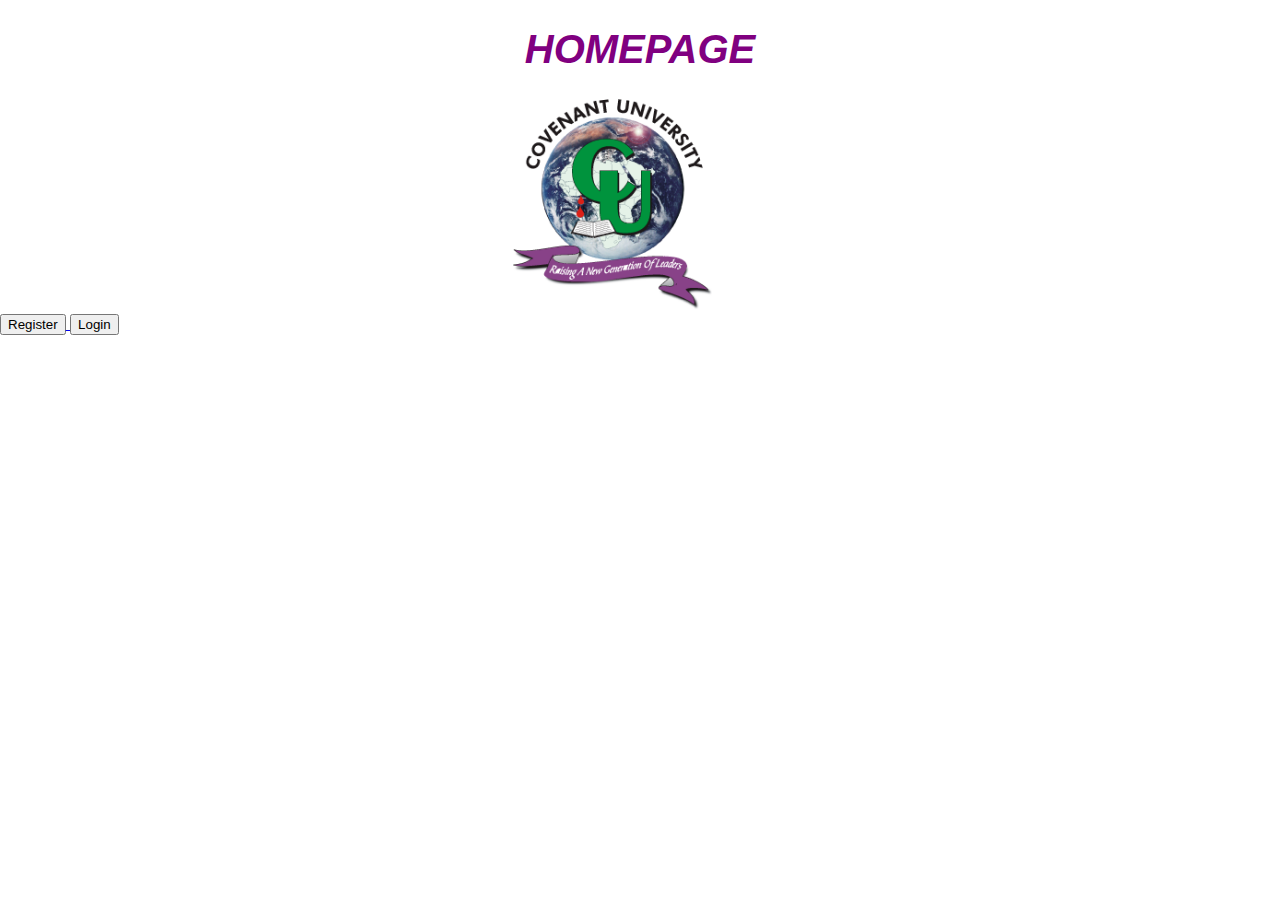
<file: index.html>
<!--

    first homepage of cu watch....
-->

<!DOCTYPE html>

<html>

        <meta charset="UTF-8">
        <meta name="keywords" content="Cu smart watch, web app, arduino, esp8266">
        <meta name="author" content="Tomoloju Victor">
        <meta name="description" content="A webapp for the cu smart watch">
        <meta name="viewport" content="width=device-width, initial-scale=1.0" >

<title>HOMEPAGE</title>

<link href="css/style.css" type="text/css" rel="stylesheet">

<body >

    <h1><i>HOMEPAGE</i></h1>

    <abbr title="Covenant University Logo">
    <img class="image" src="images/cu.png" alt="image of cu logo">
    </abbr>

    <br>

<div class="button">
    <a href="register.html" > <button>Register</button>
    </a>
    
    <a href="login.html"><button>Login</button>
    </a>
 
    </div>
 


</body>

    </html>
</file>
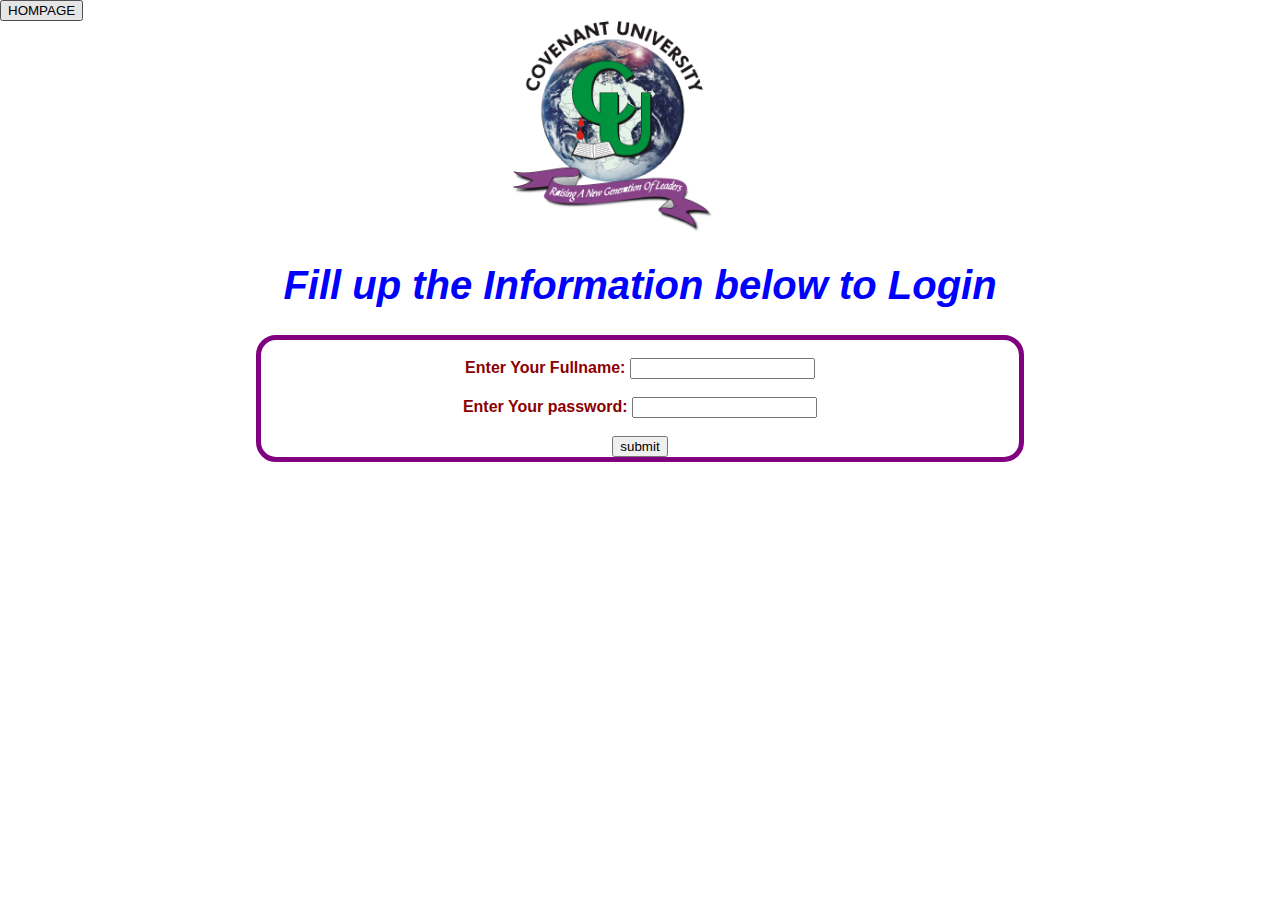
<file: login.html>
<!DOCTYPE html>

<html>

        <meta charset="UTF-8">
        <meta name="viewport" content="width=device-width, initial-scale=1.0" >

<title>LOGIN PAGE</title>

<link href="css/style.css" type="text/css" rel="stylesheet">



<body>

<div>
<a href="index.html"><button>HOMPAGE</button>
</a>
</div>

<abbr title="Covenant University Logo">
    <img class="image" src="images/cu.png" alt="image of cu logo">
    </abbr>

<h1 style="color:blue">
    <i>Fill up the Information below to Login</i>

</h1>

<form action="userpage.php" method="post">
    

<div class="details">

<br>
<b>Enter Your Fullname:</b> <input type="text" name="username" required>
<br>
<br>
<b>Enter Your password:</b> <input type="password" name="password" required>
<br>
<br>
<input type="submit" value="submit">

</div>



</form>

<?php

?>
</file>
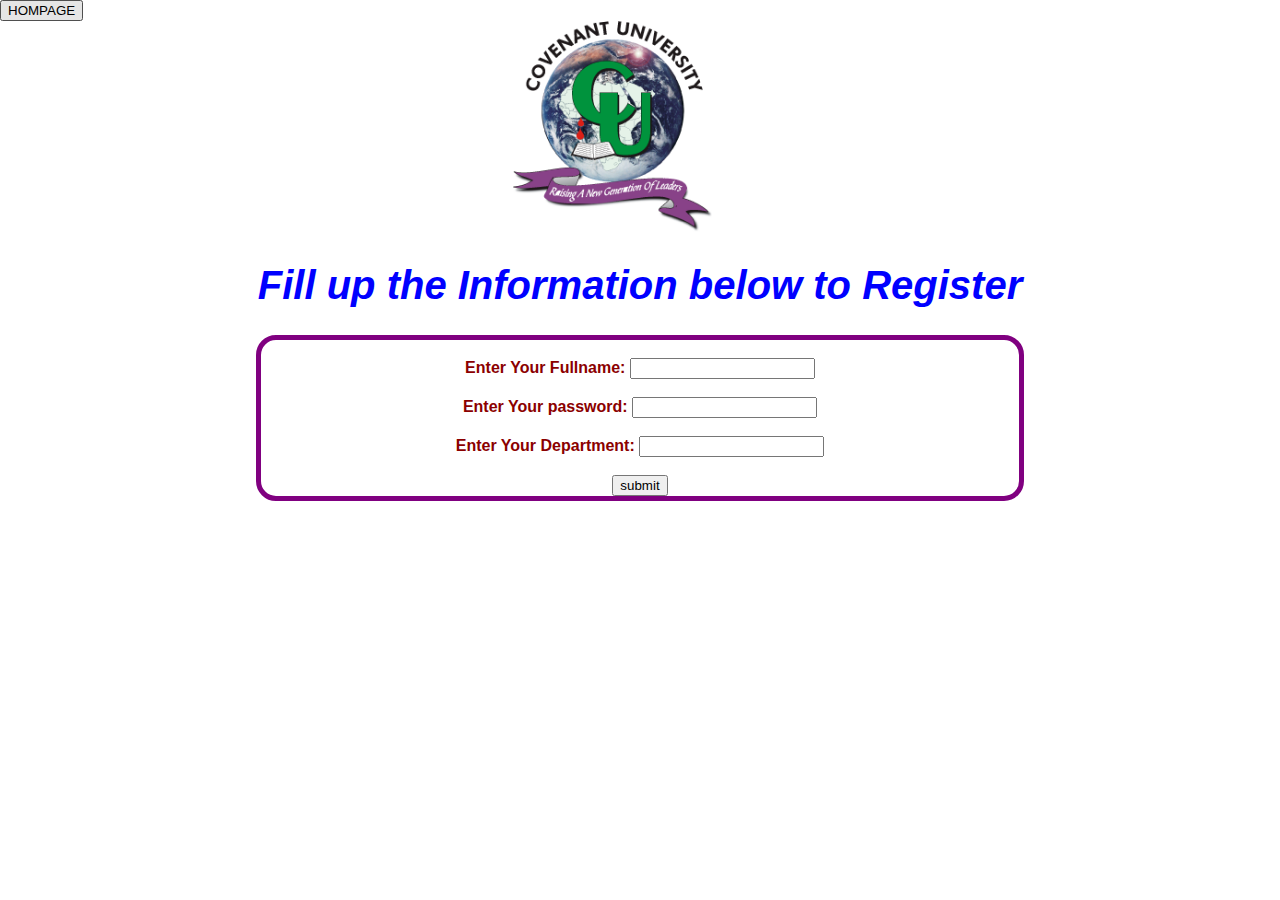
<file: register.html>
<!DOCTYPE html>

<html>

        <meta charset="UTF-8">
        <meta name="viewport" content="width=device-width, initial-scale=1.0" >
<title>REGISTRATION PAGE</title>

<link href="css/style.css" type="text/css" rel="stylesheet">


<body>

<div>
<a href="index.html"><button>HOMPAGE</button>
</a>
</div>

<abbr title="Covenant University Logo">
    <img class="image" src="images/cu.png" alt="image of cu logo">
    </abbr>

<h1 style="color:blue">
    <i>Fill up the Information below to Register</i>

</h1>
<form action="newreg.php" method="post">
    

<div class="details">

<br>
<b>Enter Your Fullname:</b> <input type="text" name="username" required>
<br>
<br>
<b>Enter Your password:</b> <input type="password" name="password" required>
<br>
<br>
<b>Enter Your Department:</b> <input type="text" name="Department" required>
<br>
<br>
<input type="submit" value="submit">

</div>

</form>


</body>

    </html>
</file>
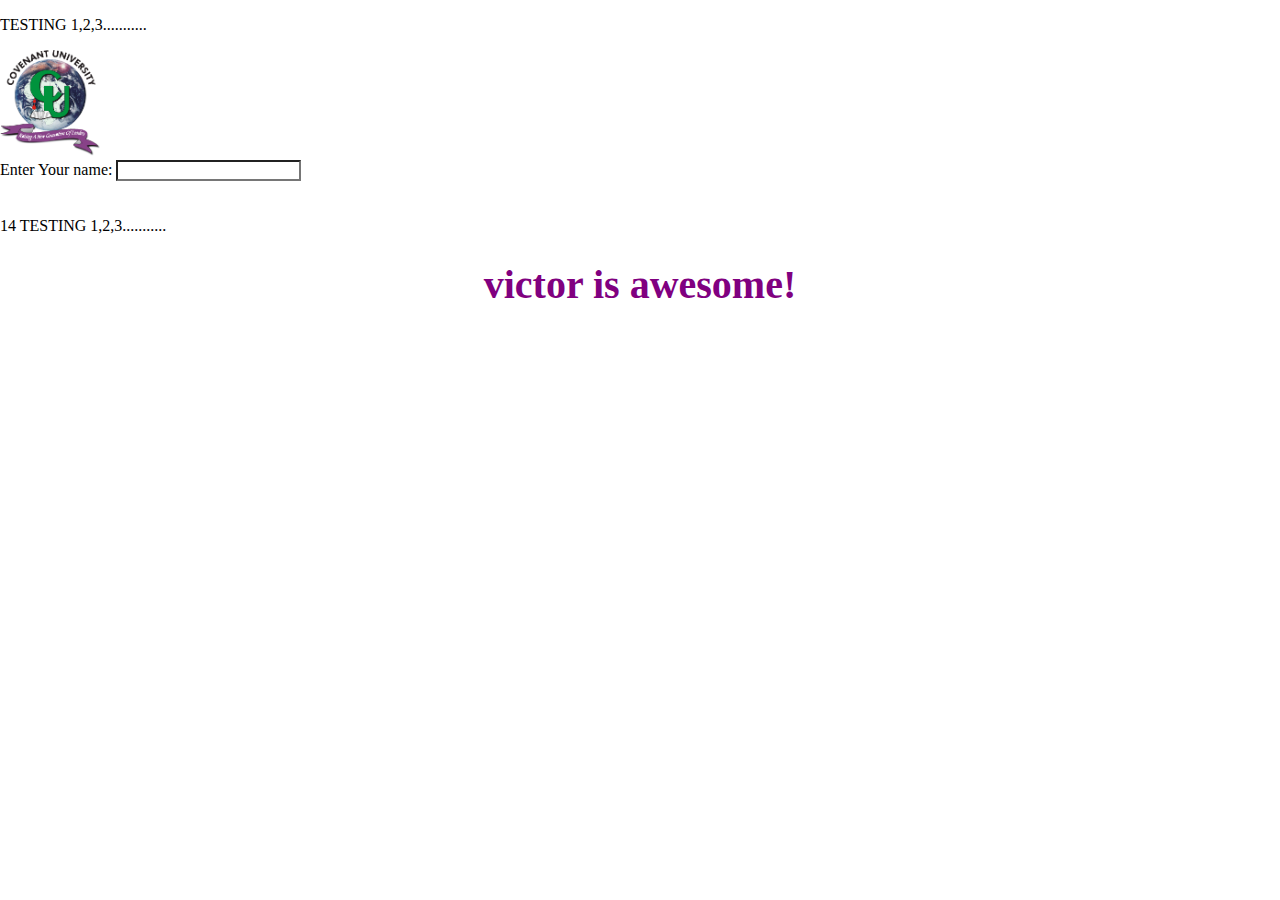
<file: javascript/test.html>
<!DOCTYPE html>

<html>

<head>

    <meta charset="UTF-8">

    <title>
            testing 
    </title>

    <link href="css/style.css" rel="stylesheet" type="text/css">
</head>

<body>

    <p>
    TESTING 1,2,3...........
    </p>

    

<img src="cu.png" width="100" >

<br>

<form action="#">
<label>
Enter Your name:
<input type="text"   id="te" class="tee" name="text" onfocus="fo();" onblur="bl();">

</label>
</form>
<br>
<br>

<script>

    function fo () {

        var test = document.getElementById("te");
        test.className = "tee2";
        
    }

    function bl () {

        var test = document.getElementById("te");
        test.className = "tee";

        }

        var  a = document.querySelector('body');


        document.write(a.childNodes.length);
        {
      
             document.write(a.childNodes[1].childNodes[0].nodeValue);
         
        }

        var aa = document.createElement('h1');
        var aaa = document.createTextNode("victor is awesome!");
        aa.append(aaa);
        a.append(aa);
     
 </script>

</body>

</html>
</file>
<file: css/style.css>
body{
    font-family:Arial, Helvetica, sans-serif;
    background: white;
    margin: 0px 0px 0px 0px;

}

.image{
    width:200px;
    margin: 0px 40% 0px 40%;
    
}

h1{
    text-align: center;
    color: purple;
    font-size: 40px;
}

.details{

    color: darkred;
    text-align: center;
    border-style: solid;
    border-color: purple;
    border-width: 5px;
    border-radius:20px;
    margin: 0px 20% 0px 20%;
    


}

.userpage{
   font-style: italic;
   font-size: 25px;  
   
}
</file>
<file: javascript/css/style.css>
body{
    font-family: 'Times New Roman', Times, serif;
    background: white;
    margin: 0px 0px 0px 0px;

}

.image{
    width:200px;
    margin: 0px 40% 0px 40%;
    
}

.hidden{
    display: none;
}
h1{
    text-align: center;
    color: purple;
    font-size: 40px;
}

.details{

    color: darkred;
    text-align: center;
    border-style: solid;
    border-color: purple;
    border-width: 5px;
    border-radius:20px;
    margin: 0px 20% 0px 20%;
    


}

.userpage{
   font-style: italic;
   font-size: 25px;  
   
}

.cal{

    text-align: center;
    color: darkred;
    font-size: 40px;
    font-style: italic;

}

.cal2{

    text-align: center;
    color: purple;
    font-size: 40px;
    font-style: italic;
   

}

.table{
    color: darkred;
    font-style: italic;
    border-style: solid;
    border-width:10px;
    border-color: aqua;
    margin: 0 20% 0 20%;
    padding: 0 0 0 0;
    text-align:center;
    background: silver;
}

.table2{
    color: darkblue;
    font-style: italic;
    border-style: solid;
    border-width:10px;
    border-color: red;
    margin: 0 20% 0 20%;
    padding: 0 0 0 0;
    text-align:center;
    background: peachpuff;
}

table{
    border-color : darkcyan;
    border-width: 5px;
    border-style: solid;
}
td{

    color: darkred;
    border-color : purple;
    border-width: 5px;
    border-style: solid;
 
}

tfoot{
    color: red;
}


.tee{

    background: white;
}

.tee2{

    background: rgb(197, 126, 126);
}
</file>
